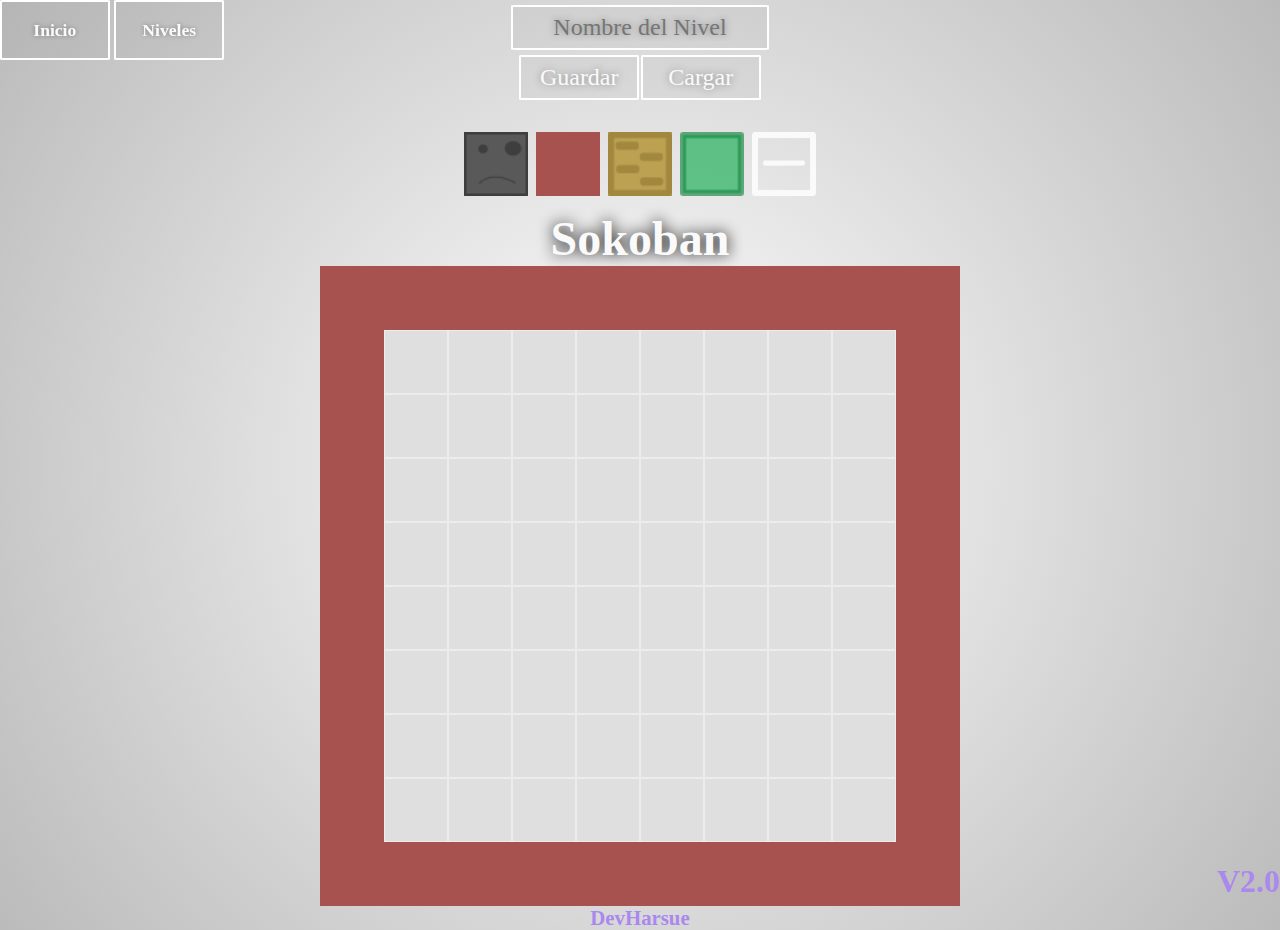
<file: crearNivel.html>
<!DOCTYPE html>
<html>
	<head>
		<meta charset="utf-8">
		<meta name="viewport" content="width=device-width, initial-scale=1.0">	
		<link rel="stylesheet" type="text/css" href="CSS/styles.css">	
		<link rel="stylesheet" type="text/css" href="CSS/stylesJugar.css">
		<link rel="stylesheet" type="text/css" href="CSS/stylesCrearNivel.css">
		<title>SOKOBAN by DevHarsue</title>
	</head>
	<body>
		<div class="modal">
			<div class="modal-caja">
				<p>Hace Falta un jugador</p>
				<button class="boton">OK</button>
			</div>
		</div>
		<a href="index.html" class="boton inicio">Inicio</a>
		<a href="niveles.html" class="boton niveles">Niveles</a>
		<input type="text" class='boton boton-m' id="nombre-nivel" placeholder="Nombre del Nivel">
		<div class="contenedor-botones">
			<button class="boton boton-m" id="btn-guardar">Guardar</button>
			<button class="boton boton-m" id="btn-cargar">Cargar</button>
		</div>
		<div class="objetos">			
			<div class="jugador objeto" title="jugador"></div>
			<div class="muro objeto" title="muro"></div>
			<div class="caja objeto" title="caja"></div>
			<div class="hueco objeto" title="hueco"></div>
			<div class="objeto" title="quitar"><img src="IMG/quitar.png" class="objeto" id="quitar"></div>
		</div>
		<h1>Sokoban</h1>
		<div class="contenedor"></div>
		<h6>DevHarsue</h6>
		<h6 class="version">V2.0</h6>
		<script type="text/javascript" src="JS/objetos.js"></script>
		<script type="text/javascript" src="JS/crearNivelPredeterminado.js"></script>
		<script type="text/javascript" src="JS/crearNivel.js"></script>
		<script type="text/javascript" src="JS/guardarNivel.js"></script>
		<script type="text/javascript" src="JS/cargarNivel.js"></script>
	</body>
</html>
</file>
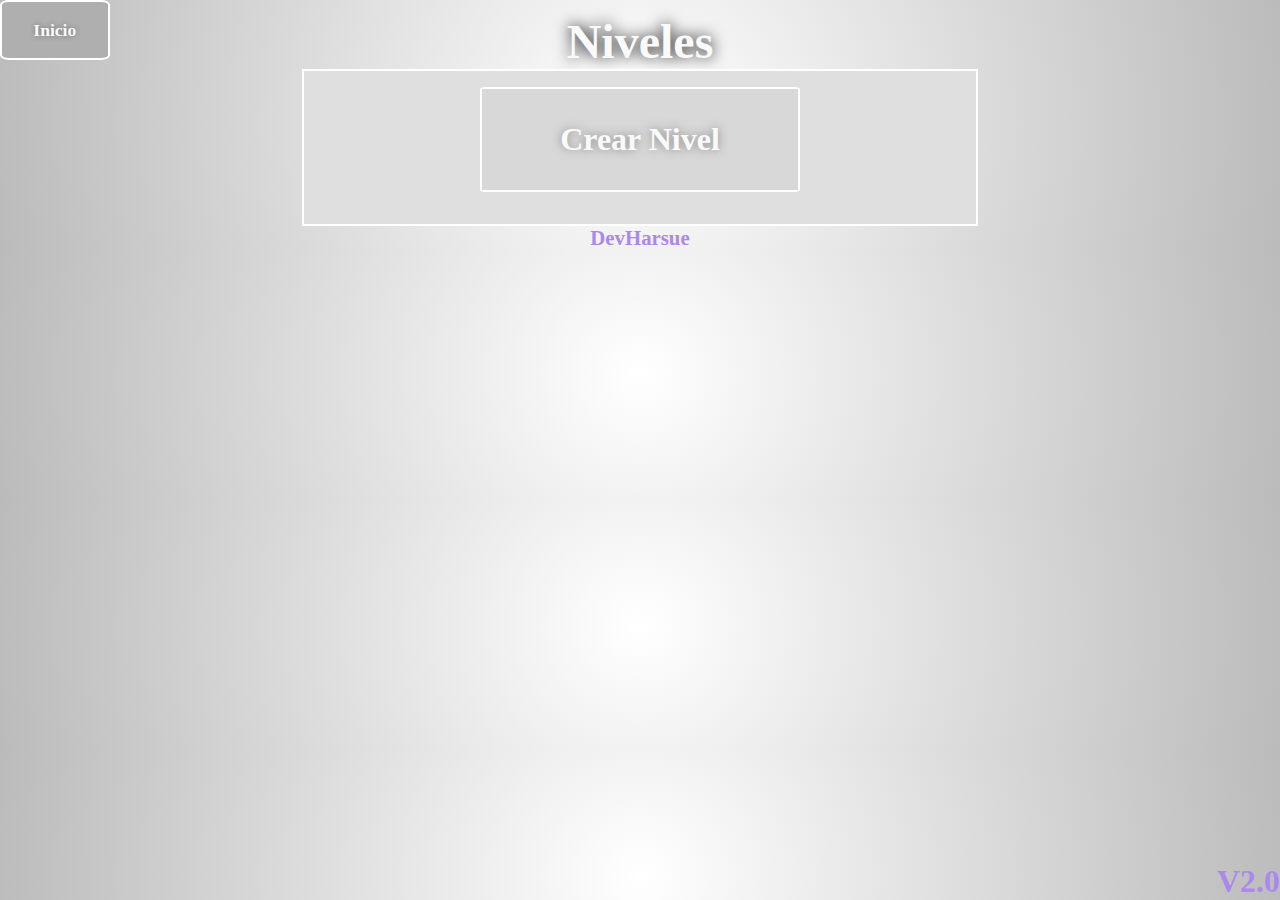
<file: niveles.html>
<!DOCTYPE html>
<html>
	<head>
		<meta charset="utf-8">
		<meta name="viewport" content="width=device-width, initial-scale=1.0">	
		<link rel="stylesheet" type="text/css" href="CSS/styles.css">	
		<link rel="stylesheet" type="text/css" href="CSS/stylesNiveles.css">
		<title>SOKOBAN by DevHarsue</title>
	</head>
	<body>
		<a href="index.html" class="boton inicio">Inicio</a>
		<h1>Niveles</h1>
		<div class="contenedor">
			<button class="boton" id="btn-crear" onclick=window.location.assign("crearNivel.html")>Crear Nivel</button>
			<div id="contenedor-niveles"></div>
		</div>
		<h6>DevHarsue</h6>
		<h6 class="version">V2.0</h6>
		<script type="text/javascript" src="JS/objetos.js"></script>
		<script type="text/javascript" src="JS/niveles.js"></script>
	</body>
</html>
</file>
<file: CSS/styles.css>
*{
	padding: 0;
	margin: 0;
	font-family: agency FB;
}

h1{
	color: #fafafa;
	font-size: 3em;
	text-shadow: 0 0 0.3em #000;
	margin-top: 0.3em;
}

h6{
	color: #a8e;
	font-size: 1.3em
}

.version{
	font-size: 2em;
	position: fixed;
	right: 0;
	bottom: 0;
}

.boton{
	outline: none;
	user-select: none;
	color: #fafafa;
	width: 50%;
	text-align: center;
	font-size: 2em;
	font-weight: 700;
	padding: 1em;
	background: #00000008;
	border: 2px solid white;
	transition: background 0.5s,border-radius 0.5s;
	border-radius: 2%;
	text-shadow: 0 0 0.3em #4448;

}

.boton:hover{
	cursor: pointer;
	background: #afafaf;
	border-radius: 8%;
}

.inicio, .niveles{
	position: fixed;
	font-size: 1.1em;
	text-decoration: none;
	width: 4em;
	left: 0;
	top: 0;
}

.niveles{
	left: 6.5em;
}

.modal{
	z-index: 100;
	position: fixed;
	top: 0;
	width: 100vw;
	height: 100vh;
	background: #00000080;
	display: none;
	justify-content: center;
	align-items: center;
}

.modal-caja{
	width: 40%;
	background: #bfbfbf80;
	border: 2px solid #fafafa;
	border-radius: 8%;
	height: 30%;
	display: flex;
	flex-direction: column;
	justify-content: space-around;
	align-items: center;
}

.modal-caja p{
	color: #fafafa;
	font-size: 2em;
	text-align: center;
}


.aparecer{
	display: flex;
	animation: aparecer 0.4s linear forwards;
}

.desaparecer{
	display: none;
	animation: desaparecer 0.4s linear forwards;
}

@keyframes aparecer{
	0%{
		opacity: 0;
	}
	100%{
		opacity: 1;
	}
}
@keyframes desaparecer{
	0%{
		opacity: 1;
	}
	100%{
		opacity: 0;
	}
}
</file>
<file: CSS/stylesJugar.css>
body{
	display: flex;
	flex-direction: column;
	align-items: center;
	justify-content: center;
	background: radial-gradient(circle,#fff,#bbb);
}


.contenedor{
	display: grid;
	grid-template-columns: repeat(10,4em);
	grid-template-rows: repeat(10,4em);
	/*width: 100vw;
	height: 100vh;*/
	background: #dfdfdf;
}

#jugador{
	position: relative;
	z-index: 10;
	background: #5a5959;
	grid-column: 2;
	grid-row: 2;
	background-image: url("../IMG/jugador.png");
	background-size: contain;
}

.muro{
	background: #a8524fff;
}

.caja{
	position: relative;
	z-index: 1;
	background: #bda152;
	background-image: url("../IMG/caja.png");
	background-size: contain;
}

.hueco{
	position: relative;
	z-index: 5;
	background: #11aa4e00
	;background-image: url("../IMG/hueco.png");
	background-size: contain;
}

p{
	font-size: 1.5em;
	color: #fafafa;
}
</file>
<file: CSS/stylesCrearNivel.css>
.jugador{
	background: #5a5959;
	background-image: url("../IMG/jugador.png");
	background-size: contain;
}

.objeto{
	width: 4em;
	height: 4em;
	transition: transform .4s;
}

.objeto:hover{
	transform: scale(1.1);
}


.objetos{
	margin-top: 2em;
	width: 100%;
	display: flex;
	justify-content: center;
	grid-gap: 0.5em;
	align-items: center;
}

.espacio{
	border: 1px solid #fafafa80;
	transition: .4s background, .4s border;
}

.espacio:hover{
	border: 1px solid #fafafa;
	background: #fafafa80;
}
.seleccionado{
	transform: scale(1.1);
	
}

#nombre-nivel{
	width: 10em;
	padding: 0.3em;
}

.contenedor-botones{
	display: flex;
	grid-gap: .1em;
}

.boton-m{
	margin-top: 0.2em; 
	width: 5em;
	padding: 0.3em;
	font-size: 1.5em;
	font-weight: 100;
}
</file>
<file: CSS/stylesNiveles.css>
body{
	display: flex;
	flex-direction: column;
	align-items: center;
	justify-content: center;
	background: radial-gradient(circle,#fff,#bbb);
}

.contenedor{
	background: #dfdfdf;
	border: 2px solid white;
	width: 40em;
	padding: 1em;

	display: flex;
	flex-direction: column;
	align-items: center;
	grid-gap: 1em;
}

#contenedor-niveles{
	display: flex;
	flex-wrap: wrap;
	grid-gap: 0.5em;
	justify-content: center;
	width: 90%;
}

.btn-nivel{
	position: relative;
	width: 40%;
	font-weight: 100;
	font-size: 1.5em;
	word-wrap: break-word;
}

.btn-nivel p{
	position: absolute;
	width: 100%;
	height: 100%;
	margin: auto;
	top: 0;
	left: 0;
	display: flex;
	justify-content: center;
	align-items: center;
	word-break: break-all;
}

.botones-nivel{
	box-sizing: border-box;
	position: absolute;
	top: 0;
	left: 0;
	display: flex;
	width: 100%;
	height: 100%;
	justify-content: space-between;
	padding: .8em;
	align-items: center;
	opacity: 0;
	transition: opacity 0.5s;
}

.botones-nivel:hover{
	opacity: 1;
}

.botones-nivel img{
	width: 1em;
}
</file>
